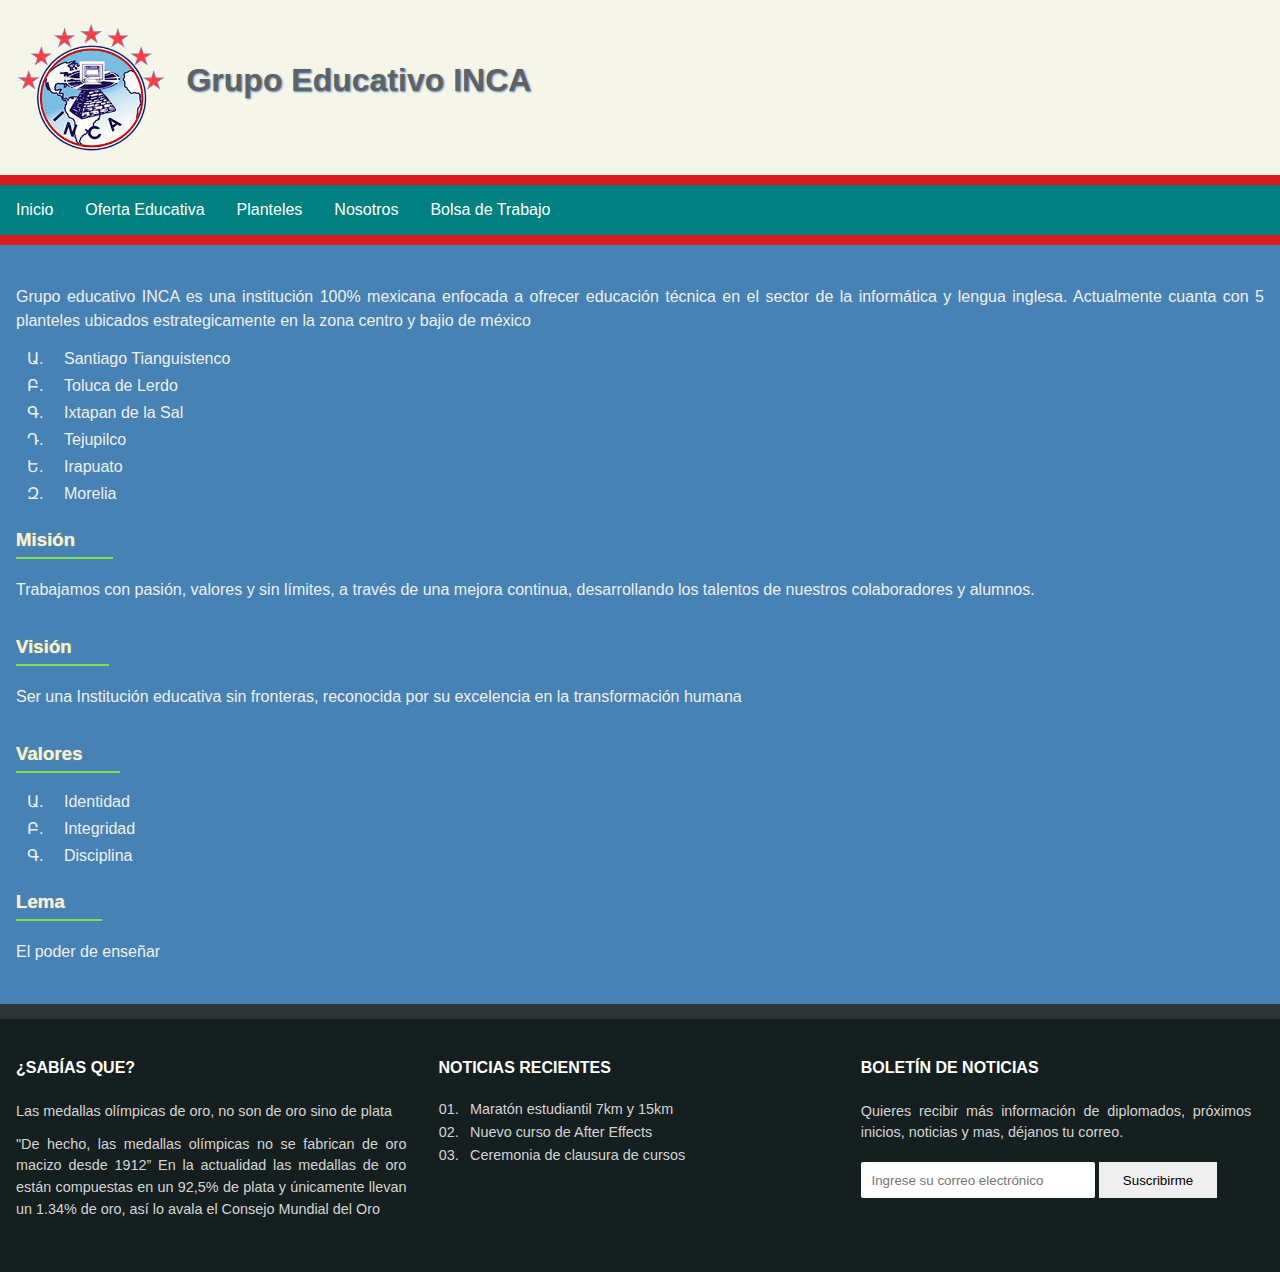
<file: index.html>
<!DOCTYPE html>
<html lang="es-MX">
<head>
	<meta charset="UTF-8">
	<title>Grupo Educativo INCA</title>
	<link rel="stylesheet" href="style-index.css">
</head>
<body>
	<main>
		<header id="header">
			<img src="img/logo.png">
			<h1>Grupo Educativo INCA</h1>
		</header>
		<nav id="navigator">
			<ul>
				<li><a href="index.html">Inicio</a></li>
				<li><a href="oferta-educativa.html">Oferta Educativa</a></li>
				<li><a href="planteles.html">Planteles</a></li>
				<li><a href="#">Nosotros</a></li>
				<li><a href="#">Bolsa de Trabajo</a></li>
			</ul>
		</nav>
		<section id="content">
			<p>Grupo educativo INCA es una institución 100% mexicana enfocada a ofrecer educación técnica en el sector de la informática y lengua inglesa. Actualmente cuanta con 5 planteles ubicados estrategicamente en la zona centro y bajio de méxico</p>
			<ul>
				<li>Santiago Tianguistenco</li>
				<li>Toluca de Lerdo</li>
				<li>Ixtapan de la Sal</li>
				<li>Tejupilco</li>
				<li>Irapuato</li>
				<li>Morelia</li>
			</ul>
			<h3>Misión</h3>
			<p>Trabajamos con pasión, valores y sin límites, a través de una mejora continua, desarrollando los talentos de nuestros colaboradores y alumnos.</p>
			<h3>Visión</h3>
			<p>Ser una Institución educativa sin fronteras, reconocida por su excelencia en la transformación humana</p>
			<h3>Valores</h3>
			<ul>
				<li>Identidad</li>
				<li>Integridad</li>
				<li>Disciplina</li>
			</ul>
			<h3>Lema</h3>
			<p>El poder de enseñar</p>
		</section>
		<footer id="footer">
			<section>
				<h4>¿Sabías que?</h4>
				<p>Las medallas olímpicas de oro, no son de oro sino de plata</p>
				<p>"De hecho, las medallas olímpicas no se fabrican de oro macizo desde 1912” En la actualidad las medallas de oro están compuestas en un 92,5% de plata y únicamente llevan un 1.34% de oro, así lo avala el Consejo Mundial del Oro</p>
			</section>
			<section>
				<h4>Noticias Recientes</h4>
				<ul>
					<li>Maratón estudiantil 7km y 15km</li>
					<li>Nuevo curso de After Effects</li>
					<li>Ceremonia de clausura de cursos</li>
				</ul>
			</section>
			<section>
				<h4>Boletín de Noticias</h4>
				<p>Quieres recibir más información de diplomados, próximos inicios, noticias y mas, déjanos tu correo.</p>
				<form>
					<input type="email" name="email" placeholder="Ingrese su correo electrónico">
					<input type="submit" name="enviar" value="Suscribirme">
				</form>
			</section>
		</footer>
	</main>
</body>
</html>
</file>
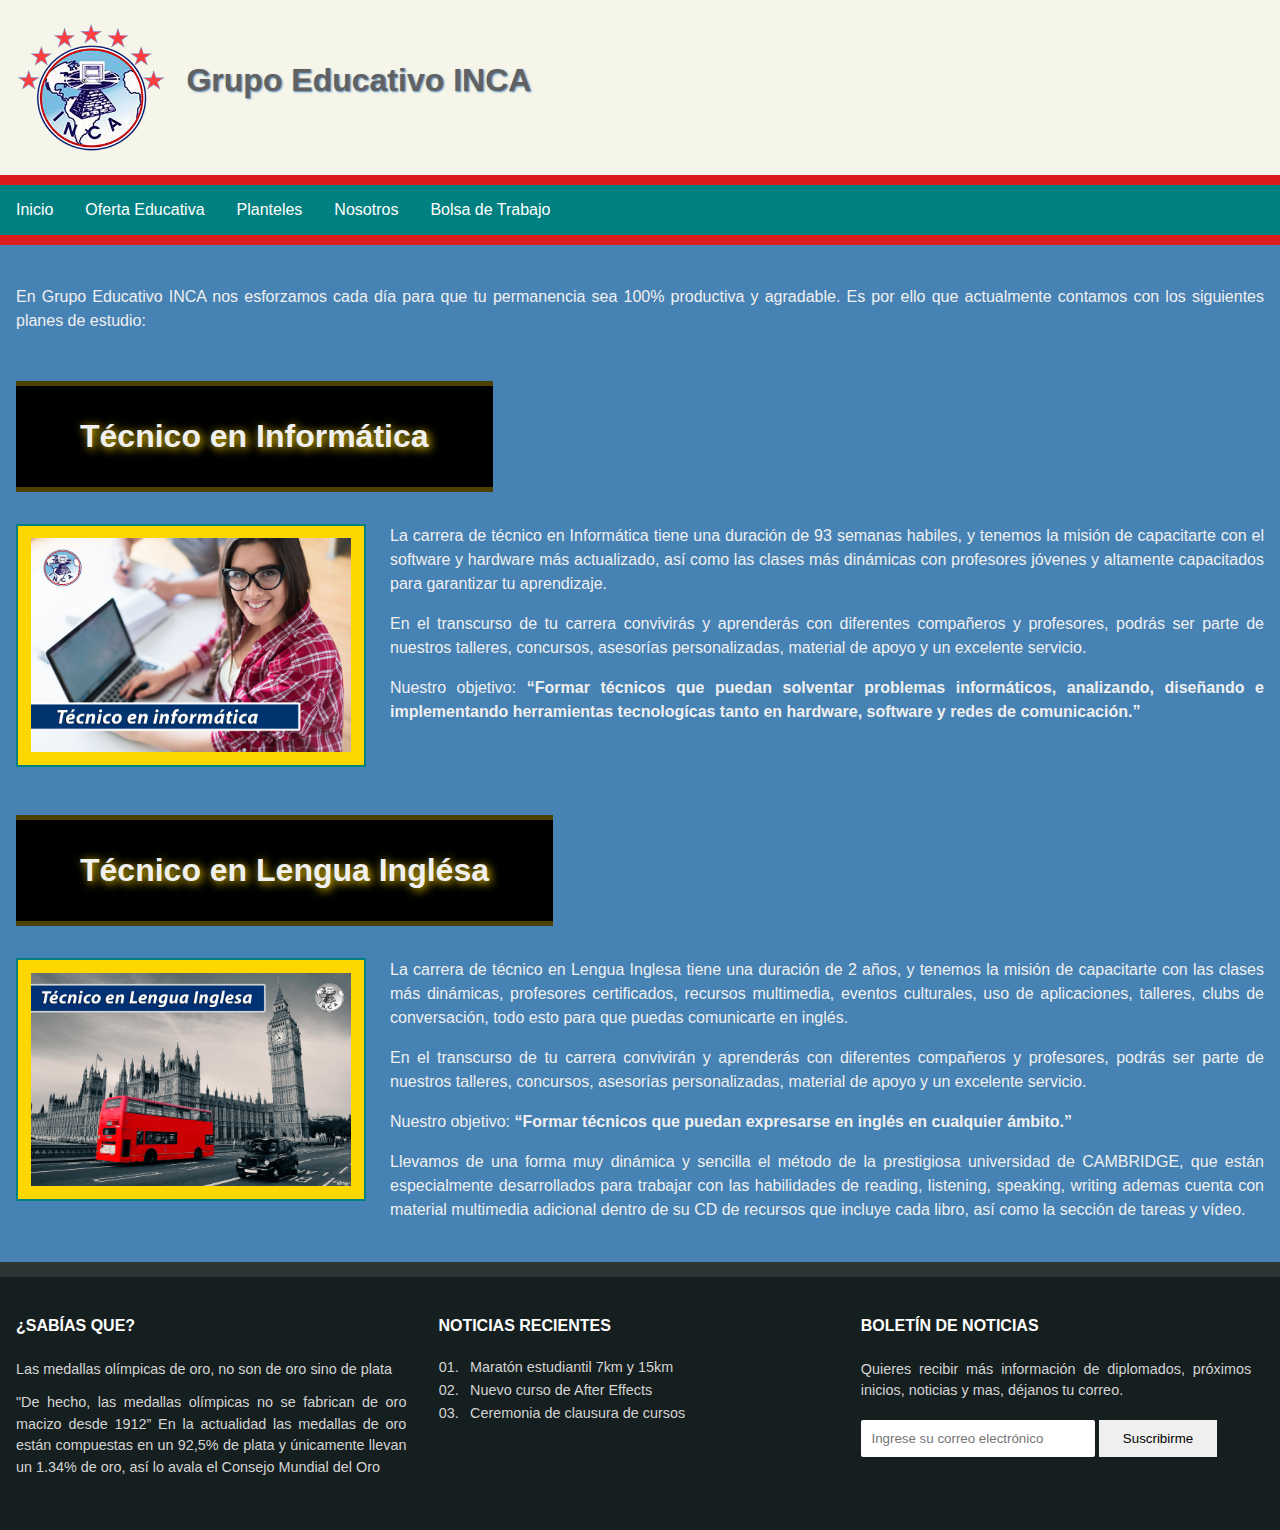
<file: oferta-educativa.html>
<!DOCTYPE html>
<html lang="es-MX">
<head>
	<meta charset="UTF-8">
	<title>INCA | Oferta Educativa</title>
	<link rel="stylesheet" href="style-oferta-educativa.css">
</head>
<body>
	<main>
		<header id="header">
			<img src="img/logo.png">
			<h1>Grupo Educativo INCA</h1>
		</header>
		<nav id="navigator">
			<ul>
				<li><a href="index.html">Inicio</a></li>
				<li><a href="oferta-educativa.html">Oferta Educativa</a></li>
				<li><a href="planteles.html">Planteles</a></li>
				<li><a href="#">Nosotros</a></li>
				<li><a href="#">Bolsa de Trabajo</a></li>
			</ul>
		</nav>
		<section id="content">
			<p>En Grupo Educativo INCA nos esforzamos cada día para que tu permanencia sea 100% productiva y agradable. Es por ello que actualmente contamos con los siguientes planes de estudio:</p>
			<h3>Técnico en Informática</h3>
			<div>
				<img src="img/tecnico_informática.jpg">
				<p>La carrera de técnico en Informática tiene una duración de 93 semanas habiles, y tenemos la misión de capacitarte con el software y hardware más actualizado, así como las clases más dinámicas con profesores jóvenes y altamente capacitados para garantizar tu aprendizaje.</p>
				<p>En el transcurso de tu carrera convivirás y aprenderás con diferentes compañeros y profesores, podrás ser parte de nuestros talleres, concursos, asesorías personalizadas, material de apoyo y un excelente servicio.</p>
				<p>Nuestro  objetivo:  <strong>“Formar técnicos que puedan solventar problemas informáticos, analizando, diseñando e implementando herramientas  tecnologícas tanto en hardware, software y redes de comunicación.”</strong></p>
				<div class="fixer"></div>
			</div>
			<h3>Técnico en Lengua Inglésa</h3>
			<div>
				<img src="img/tecnico_inglés.jpg">
				<p>La carrera de técnico en Lengua Inglesa tiene una duración de 2 años, y tenemos la misión de capacitarte con las clases más dinámicas, profesores certificados, recursos multimedia, eventos culturales, uso de aplicaciones, talleres, clubs de conversación, todo esto para que puedas comunicarte en inglés.</p>
				<p>En el transcurso de tu carrera convivirán y aprenderás con diferentes compañeros y profesores, podrás ser parte de nuestros talleres, concursos, asesorías personalizadas, material de apoyo y un excelente servicio.</p>
				<p>Nuestro  objetivo:  <strong>“Formar técnicos que puedan expresarse en inglés en cualquier ámbito.”</strong></p>
				<p>Llevamos de una forma muy dinámica y sencilla el método de la prestigiosa universidad de CAMBRIDGE,  que están especialmente desarrollados para trabajar con las  habilidades de  reading, listening, speaking, writing ademas cuenta con material multimedia adicional dentro de su CD de recursos que incluye cada libro, así como la sección de tareas y vídeo.</p>
				<div class="fixer"></div>
			</div>
		</section>
		<footer id="footer">
			<section>
				<h4>¿Sabías que?</h4>
				<p>Las medallas olímpicas de oro, no son de oro sino de plata</p>
				<p>"De hecho, las medallas olímpicas no se fabrican de oro macizo desde 1912” En la actualidad las medallas de oro están compuestas en un 92,5% de plata y únicamente llevan un 1.34% de oro, así lo avala el Consejo Mundial del Oro</p>
			</section>
			<section>
				<h4>Noticias Recientes</h4>
				<ul>
					<li>Maratón estudiantil 7km y 15km</li>
					<li>Nuevo curso de After Effects</li>
					<li>Ceremonia de clausura de cursos</li>
				</ul>
			</section>
			<section>
				<h4>Boletín de Noticias</h4>
				<p>Quieres recibir más información de diplomados, próximos inicios, noticias y mas, déjanos tu correo.</p>
				<form>
					<input type="email" name="email" placeholder="Ingrese su correo electrónico">
					<input type="submit" name="enviar" value="Suscribirme">
				</form>
			</section>
		</footer>
	</main>
</body>
</html>
</file>
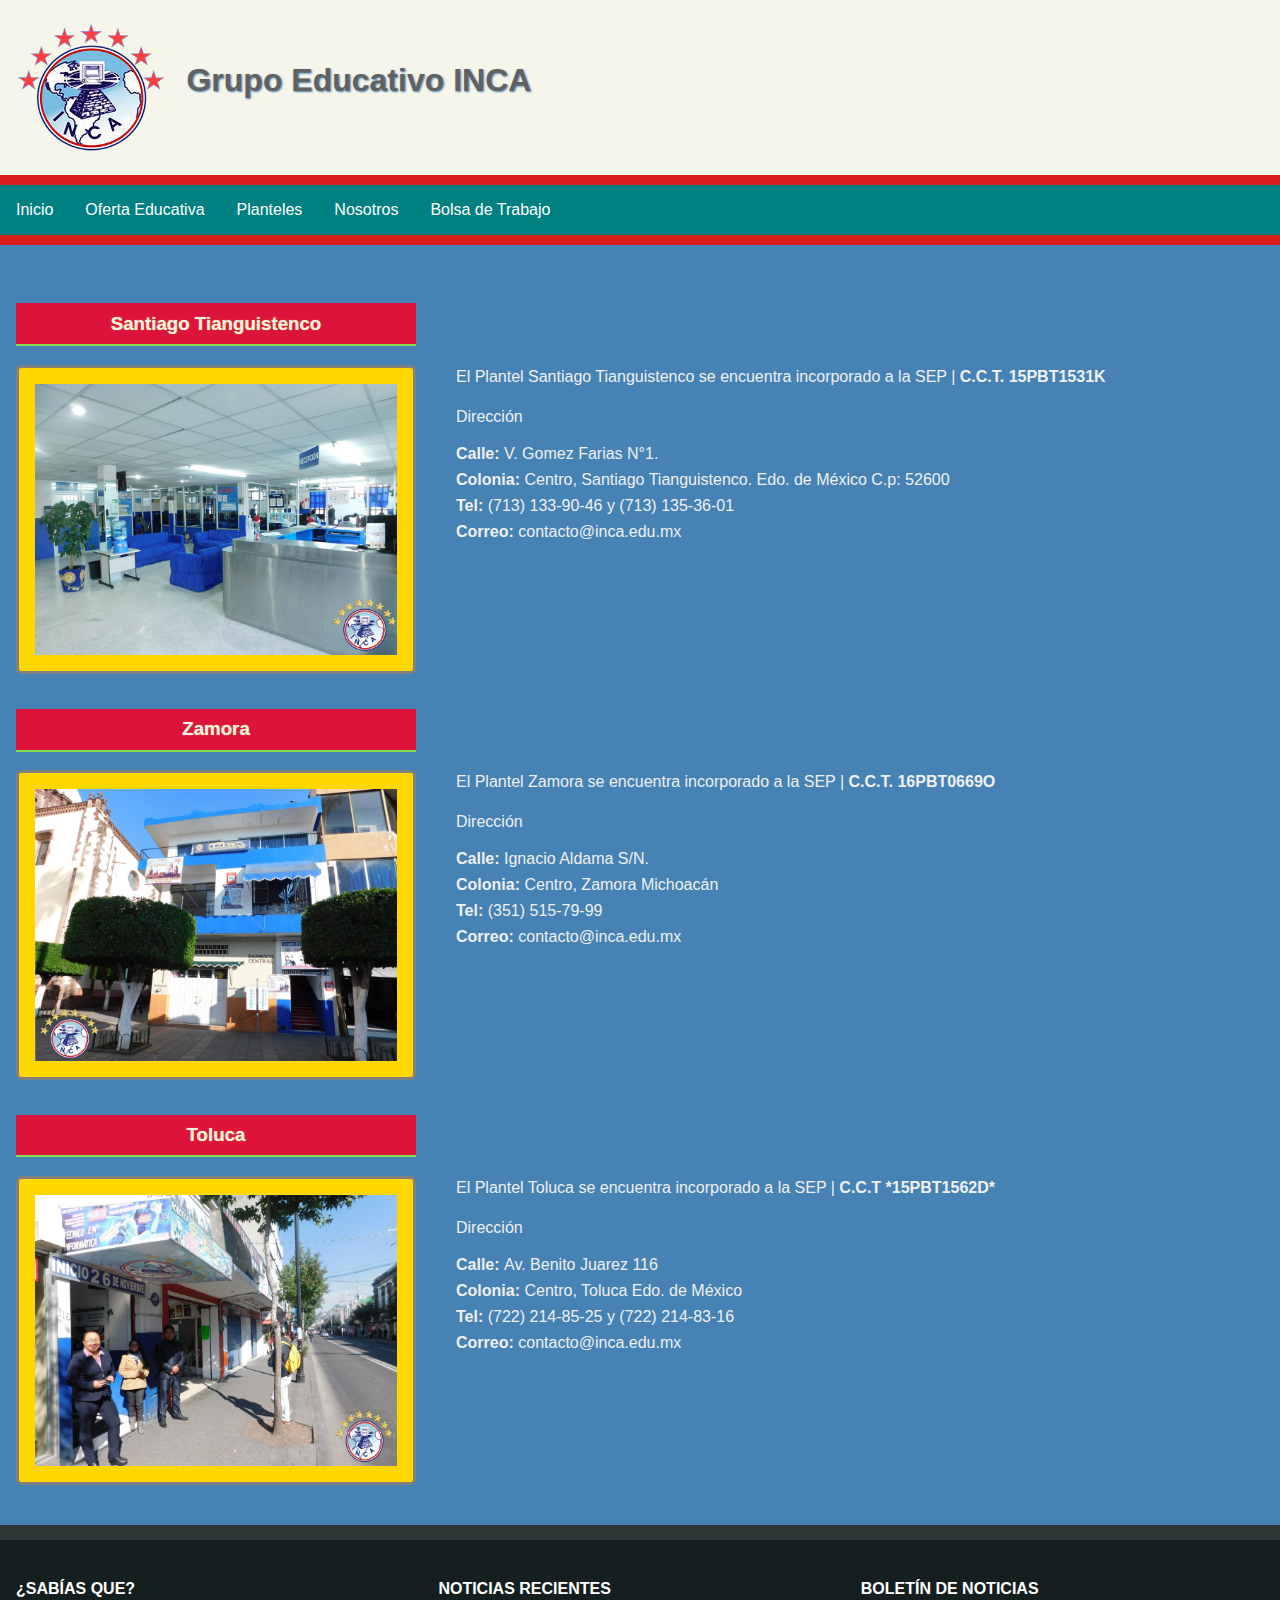
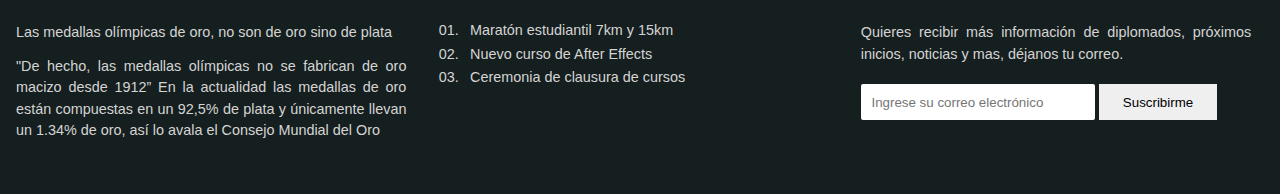
<file: planteles.html>
<!DOCTYPE html>
<html lang="es-MX">
<head>
	<meta charset="UTF-8">
	<title>INCA | Planteles</title>
	<link rel="stylesheet" href="style-planteles.css">
</head>
<body>
	<main>
		<header id="header">
			<img src="img/logo.png">
			<h1>Grupo Educativo INCA</h1>
		</header>
		<nav id="navigator">
			<ul>
				<li><a href="index.html">Inicio</a></li>
				<li><a href="oferta-educativa.html">Oferta Educativa</a></li>
				<li><a href="planteles.html">Planteles</a></li>
				<li><a href="#">Nosotros</a></li>
				<li><a href="#">Bolsa de Trabajo</a></li>
			</ul>
		</nav>
		<section id="content">
			<h3>Santiago Tianguistenco</h3>
			<div>
				<img src="img/santiago.jpg">
				<div>
					<p>El Plantel Santiago Tianguistenco se encuentra incorporado a la SEP | <strong>C.C.T. 15PBT1531K</strong></p>
					<p>Dirección</p>
					<ul>
						<li><strong>Calle: </strong>V. Gomez Farias N°1.</li>
						<li><strong>Colonia: </strong>Centro, Santiago Tianguistenco. Edo. de México C.p: 52600</li>
						<li><strong>Tel: </strong>(713) 133-90-46 y (713) 135-36-01</li>
						<li><strong>Correo: </strong>contacto@inca.edu.mx</li>
					</ul>
				</div>
				<div class="fixer"></div>
			</div>
			<h3>Zamora</h3>
			<div>
				<img src="img/morelia.jpg">
				<p>El Plantel Zamora se encuentra incorporado a la SEP | <strong>C.C.T. 16PBT0669O</strong></p>
				<p>Dirección</p>
				<ul>
					<li><strong>Calle: </strong>Ignacio Aldama S/N.</li>
					<li><strong>Colonia: </strong>Centro, Zamora Michoacán</li>
					<li><strong>Tel: </strong>(351) 515-79-99</li>
					<li><strong>Correo: </strong>contacto@inca.edu.mx</li>
				</ul>
				<div class="fixer"></div>
			</div>
			<h3>Toluca</h3>
			<div>
				<img src="img/toluca.jpg">
				<p>El Plantel Toluca se encuentra incorporado a la SEP | <strong>C.C.T *15PBT1562D*</strong></p>
				<p>Dirección</p>
				<ul>
					<li><strong>Calle: </strong>Av. Benito Juarez 116</li>
					<li><strong>Colonia: </strong>Centro, Toluca Edo. de México</li>
					<li><strong>Tel: </strong>(722) 214-85-25 y (722) 214-83-16</li>
					<li><strong>Correo: </strong>contacto@inca.edu.mx</li>
				</ul>
				<div class="fixer"></div>
			</div>
		</section>
		<footer id="footer">
			<section>
				<h4>¿Sabías que?</h4>
				<p>Las medallas olímpicas de oro, no son de oro sino de plata</p>
				<p>"De hecho, las medallas olímpicas no se fabrican de oro macizo desde 1912” En la actualidad las medallas de oro están compuestas en un 92,5% de plata y únicamente llevan un 1.34% de oro, así lo avala el Consejo Mundial del Oro</p>
			</section>
			<section>
				<h4>Noticias Recientes</h4>
				<ul>
					<li>Maratón estudiantil 7km y 15km</li>
					<li>Nuevo curso de After Effects</li>
					<li>Ceremonia de clausura de cursos</li>
				</ul>
			</section>
			<section>
				<h4>Boletín de Noticias</h4>
				<p>Quieres recibir más información de diplomados, próximos inicios, noticias y mas, déjanos tu correo.</p>
				<form>
					<input type="email" name="email" placeholder="Ingrese su correo electrónico">
					<input type="submit" name="enviar" value="Suscribirme">
				</form>
			</section>
		</footer>
	</main>
</body>
</html>
</file>
<file: style-index.css>
* {
    margin: 0;
    padding: 0;
    outline: none;
    border: 0;
    box-sizing: border-box;
}
body {
    font-family: Arial, Helvetica, sans-serif;
    font-size: 16px;
    color: black;
    background-color: steelblue;
}
#header {
    background-color: rgb(245, 245, 234);
    padding: 1.5em 1em;
}
#header img {
    display: inline-block;
    width: 150px;
    vertical-align: middle;
    margin-right: 1em;
}
#header h1 {
    display: inline-block;
    color: rgb(97, 97, 97);
    text-shadow: 1px 1px 2px steelblue;
}

#navigator {
    background-color: teal;
    /*padding: 1.5em 1em;*/
    border-top: 10px solid rgb(219, 28, 28);
    border-bottom: 10px solid rgb(219, 28, 28);
}
#navigator ul {
    list-style: none;
    display: flex;
}
#navigator li a {
    display: block;
    text-decoration: none;
    color: white;
    padding: 1em;
    transition: color .3s ease-in-out;
}
#navigator li a:hover {
    color: gold;
}
#content {
    padding: 2.5em 1em 1.5em;
    color: rgb(240, 240, 240);
}
#content p {
    text-align: justify;
    line-height: 1.5;
    margin-bottom: 1em;
}
#content li {
    list-style-type: armenian;
    margin-left: 2em;
    padding-left: 1em;
    margin-bottom: .5em;
}
#content h3 {
    margin: 1em 0;
    text-shadow: 0px 0px 1px gold;
    border-bottom: 2px solid rgb(134, 221, 76);
    display: inline-block;
    padding-right: 2em;
    padding-bottom: .3em;
}
#footer {
    display: flex;
    padding: 2.5em 0em;
    background-color: rgb(22, 31, 31);
    color: rgb(212, 212, 212);
    border-top: 15px solid rgba(255,255,255,.1);
}
#footer section {
    flex-basis: 33%;
    padding: 0 1em;
}
#footer h4 {
    text-transform: uppercase;
    padding-bottom: 1.5em;
    color: white;
}
#footer p {
    font-size: .9rem;
    margin-bottom: .8em;
    text-align: justify;
    line-height: 1.5;
}
#footer li {
    font-size: .9rem;
    margin-bottom: .5em;
    list-style-type: decimal-leading-zero;
    margin-left: 1.7em;
    padding-left: .5em;
}
#footer input[type="email"] {
    padding: .8em;
    border-radius: 2px;
    display: inline-block;
    width: 60%;
}
#footer input[type="submit"] {
    display: inline-block;
    margin-top: .5em;
    padding: .8em;
    width: 30%;
}
</file>
<file: style-oferta-educativa.css>
* {
    margin: 0;
    padding: 0;
    outline: none;
    border: 0;
    box-sizing: border-box;
}
body {
    font-family: Arial, Helvetica, sans-serif;
    font-size: 16px;
    color: black;
    background-color: steelblue;
}
#header {
    background-color: rgb(245, 245, 234);
    padding: 1.5em 1em;
}
#header img {
    display: inline-block;
    width: 150px;
    vertical-align: middle;
    margin-right: 1em;
}
#header h1 {
    display: inline-block;
    color: rgb(97, 97, 97);
    text-shadow: 1px 1px 2px steelblue;
}

#navigator {
    background-color: teal;
    /*padding: 1.5em 1em;*/
    border-top: 10px solid rgb(219, 28, 28);
    border-bottom: 10px solid rgb(219, 28, 28);
}
#navigator ul {
    list-style: none;
    display: flex;
}
#navigator li a {
    display: block;
    text-decoration: none;
    color: white;
    padding: 1em;
    transition: color .3s ease-in-out;
}
#navigator li a:hover {
    color: gold;
}
#content {
    padding: 2.5em 1em 1.5em;
    color: rgb(240, 240, 240);
}
#content p {
    text-align: justify;
    line-height: 1.5;
    margin-bottom: 1em;
}
.fixer {
    clear: both;
}
#content img {
    float: left;
    width: 350px;
    margin-right: 1.5em;
    margin-bottom: 1em;
    padding: .8em;
    border: 2px solid teal;
    background-color: gold;
}
#content li {
    list-style-type: armenian;
    margin-left: 2em;
    padding-left: 1em;
    margin-bottom: .5em;
}
#content h3 {
    font-size: 2em;
    background-color: black;
    padding: 1em 2em;
    margin: 1em 0;
    text-shadow: 2px 2px 10px gold;
    border-top: 5px solid rgba(255, 215, 0, .3);
    border-bottom: 5px solid rgba(255, 215, 0, .3);
    display: inline-block;
    /*padding-right: 2em;
    padding-bottom: .3em;*/
}
#footer {
    display: flex;
    padding: 2.5em 0em;
    background-color: rgb(22, 31, 31);
    color: rgb(212, 212, 212);
    border-top: 15px solid rgba(255,255,255,.1);
}
#footer section {
    flex-basis: 33%;
    padding: 0 1em;
}
#footer h4 {
    text-transform: uppercase;
    padding-bottom: 1.5em;
    color: white;
}
#footer p {
    font-size: .9rem;
    margin-bottom: .8em;
    text-align: justify;
    line-height: 1.5;
}
#footer li {
    font-size: .9rem;
    margin-bottom: .5em;
    list-style-type: decimal-leading-zero;
    margin-left: 1.7em;
    padding-left: .5em;
}
#footer input[type="email"] {
    padding: .8em;
    border-radius: 2px;
    display: inline-block;
    width: 60%;
}
#footer input[type="submit"] {
    display: inline-block;
    margin-top: .5em;
    padding: .8em;
    width: 30%;
}
</file>
<file: style-planteles.css>
* {
    margin: 0;
    padding: 0;
    outline: none;
    border: 0;
    box-sizing: border-box;
}
body {
    font-family: Arial, Helvetica, sans-serif;
    font-size: 16px;
    color: black;
    background-color: steelblue;
}
#header {
    background-color: rgb(245, 245, 234);
    padding: 1.5em 1em;
}
#header img {
    display: inline-block;
    width: 150px;
    vertical-align: middle;
    margin-right: 1em;
}
#header h1 {
    display: inline-block;
    color: rgb(97, 97, 97);
    text-shadow: 1px 1px 2px steelblue;
}

#navigator {
    background-color: teal;
    /*padding: 1.5em 1em;*/
    border-top: 10px solid rgb(219, 28, 28);
    border-bottom: 10px solid rgb(219, 28, 28);
}
#navigator ul {
    list-style: none;
    display: flex;
}
#navigator li a {
    display: block;
    text-decoration: none;
    color: white;
    padding: 1em;
    transition: color .3s ease-in-out;
}
#navigator li a:hover {
    color: gold;
}
#content {
    padding: 2.5em 1em 1.5em;
    color: rgb(240, 240, 240);
}
#content img {
    float: left;
    width: 400px;
    margin-right: 2.5em;
    margin-bottom: 1em;
    padding: 1em;
    border: 3px solid gray;
    background-color: gold;
    border-radius: 5px;
}
#content p {
    text-align: justify;
    line-height: 1.5;
    margin-bottom: 1em;
    /*background-color: antiquewhite;*/
}

.fixer {
    clear: both;
}
#content li {
    list-style-type: none;
    margin-bottom: .5em;
}
#content h3 {
    margin: 1em 0;
    text-shadow: 0px 0px 1px gold;
    border-bottom: 2px solid rgb(134, 221, 76);
    display: inline-block;
    padding: .5em 2em;
    width: 400px;
    text-align: center;
    background-color: crimson;
}
#footer {
    display: flex;
    padding: 2.5em 0em;
    background-color: rgb(22, 31, 31);
    color: rgb(212, 212, 212);
    border-top: 15px solid rgba(255,255,255,.1);
}
#footer section {
    flex-basis: 33%;
    padding: 0 1em;
}
#footer h4 {
    text-transform: uppercase;
    padding-bottom: 1.5em;
    color: white;
}
#footer p {
    font-size: .9rem;
    margin-bottom: .8em;
    text-align: justify;
    line-height: 1.5;
}
#footer li {
    font-size: .9rem;
    margin-bottom: .5em;
    list-style-type: decimal-leading-zero;
    margin-left: 1.7em;
    padding-left: .5em;
}
#footer input[type="email"] {
    padding: .8em;
    border-radius: 2px;
    display: inline-block;
    width: 60%;
}
#footer input[type="submit"] {
    display: inline-block;
    margin-top: .5em;
    padding: .8em;
    width: 30%;
}
</file>
